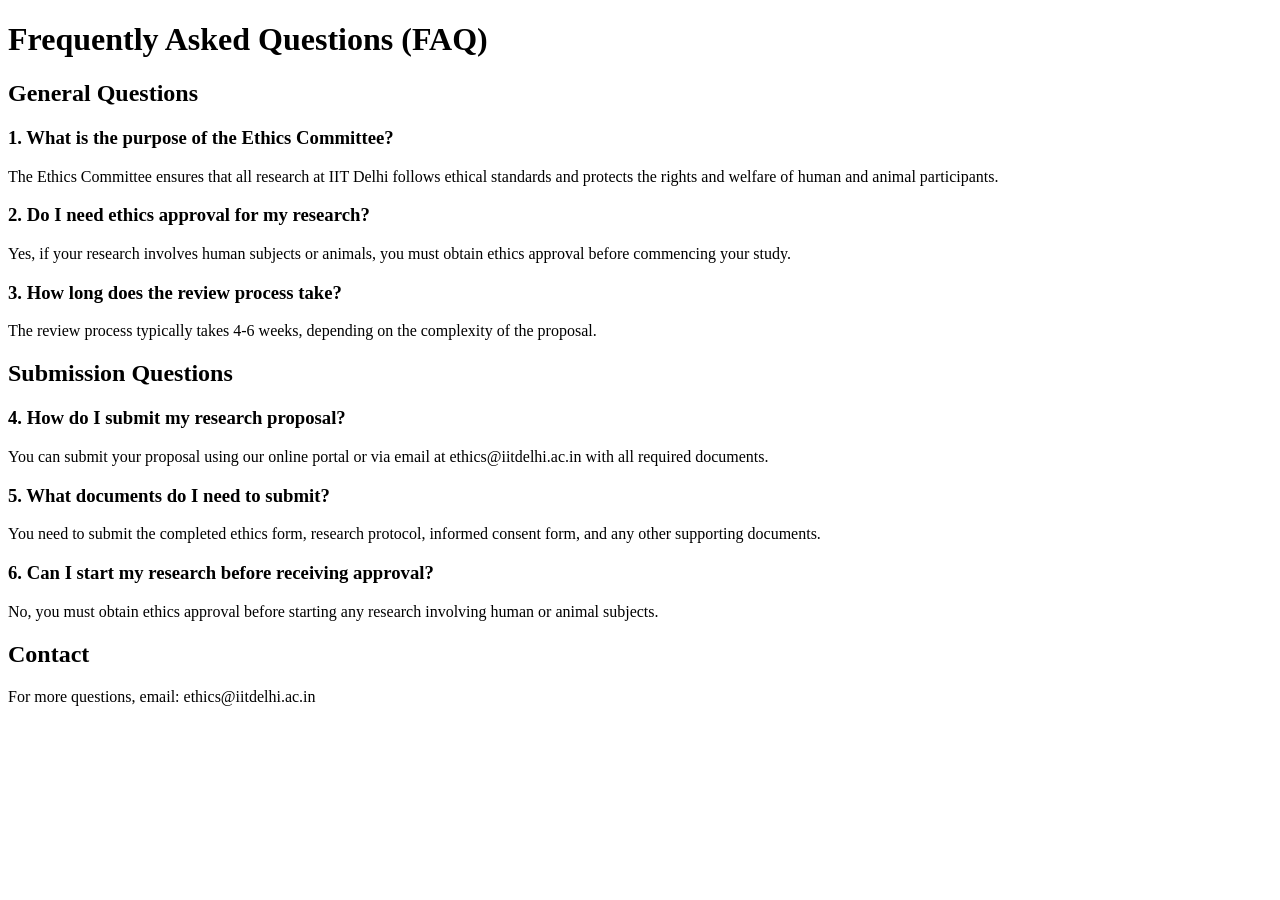
<file: faq.html>
<!DOCTYPE html>
<html lang="en">
<head>
    <meta charset="UTF-8">
    <meta name="viewport" content="width=device-width, initial-scale=1.0">
    <title>Frequently Asked Questions</title>
</head>
<body>
    <h1>Frequently Asked Questions (FAQ)</h1>
    
    <h2>General Questions</h2>
    <h3>1. What is the purpose of the Ethics Committee?</h3>
    <p>The Ethics Committee ensures that all research at IIT Delhi follows ethical standards and protects the rights and welfare of human and animal participants.</p>
    
    <h3>2. Do I need ethics approval for my research?</h3>
    <p>Yes, if your research involves human subjects or animals, you must obtain ethics approval before commencing your study.</p>
    
    <h3>3. How long does the review process take?</h3>
    <p>The review process typically takes 4-6 weeks, depending on the complexity of the proposal.</p>
    
    <h2>Submission Questions</h2>
    <h3>4. How do I submit my research proposal?</h3>
    <p>You can submit your proposal using our online portal or via email at ethics@iitdelhi.ac.in with all required documents.</p>
    
    <h3>5. What documents do I need to submit?</h3>
    <p>You need to submit the completed ethics form, research protocol, informed consent form, and any other supporting documents.</p>
    
    <h3>6. Can I start my research before receiving approval?</h3>
    <p>No, you must obtain ethics approval before starting any research involving human or animal subjects.</p>
    
    <h2>Contact</h2>
    <p>For more questions, email: ethics@iitdelhi.ac.in</p>
</body>
</html>
</file>
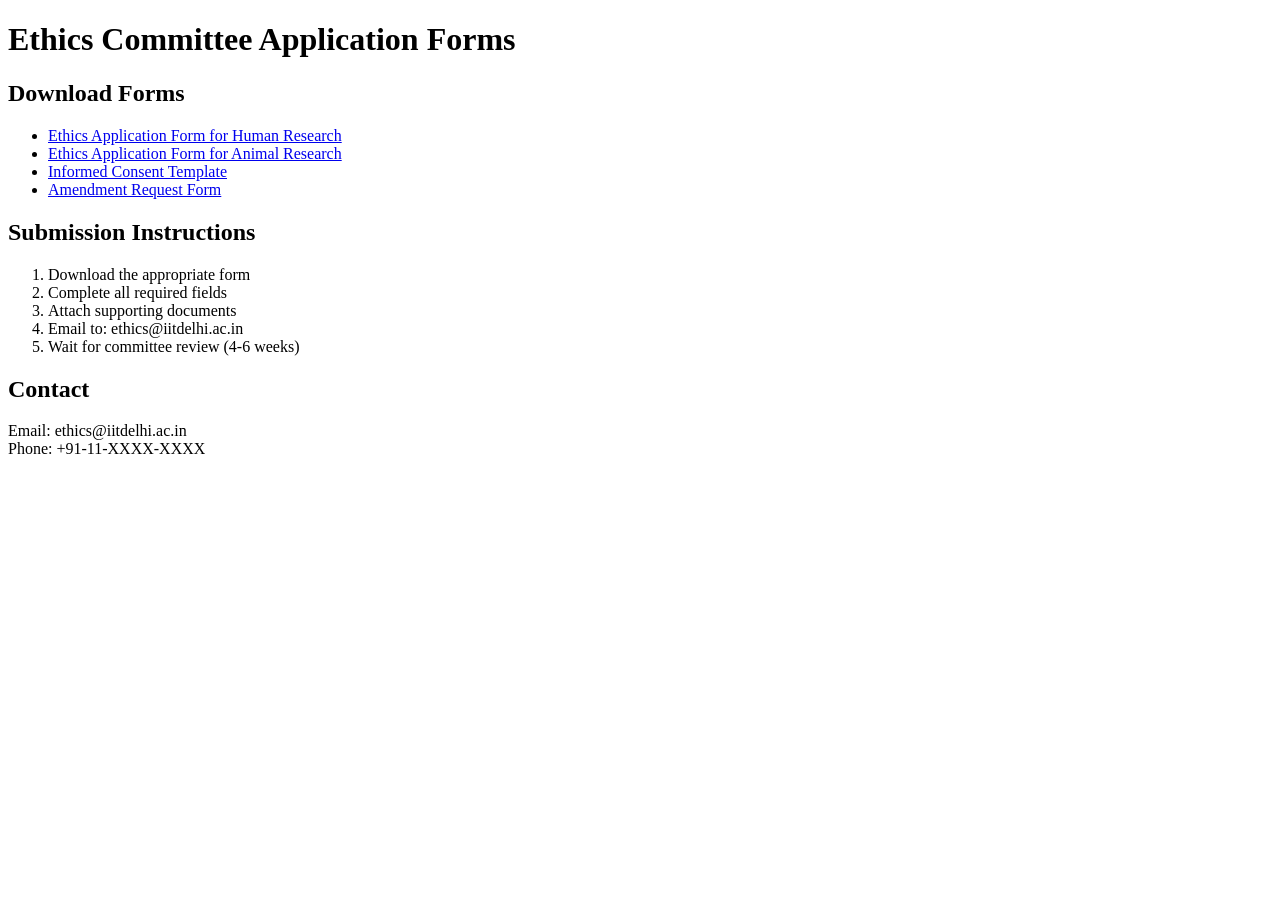
<file: forms.html>
<!DOCTYPE html>
<html lang="en">
<head>
    <meta charset="UTF-8">
    <meta name="viewport" content="width=device-width, initial-scale=1.0">
    <title>Application Forms</title>
</head>
<body>
    <h1>Ethics Committee Application Forms</h1>
    
    <h2>Download Forms</h2>
    <ul>
        <li><a href="#">Ethics Application Form for Human Research</a></li>
        <li><a href="#">Ethics Application Form for Animal Research</a></li>
        <li><a href="#">Informed Consent Template</a></li>
        <li><a href="#">Amendment Request Form</a></li>
    </ul>
    
    <h2>Submission Instructions</h2>
    <ol>
        <li>Download the appropriate form</li>
        <li>Complete all required fields</li>
        <li>Attach supporting documents</li>
        <li>Email to: ethics@iitdelhi.ac.in</li>
        <li>Wait for committee review (4-6 weeks)</li>
    </ol>
    
    <h2>Contact</h2>
    <p>Email: ethics@iitdelhi.ac.in<br>
    Phone: +91-11-XXXX-XXXX</p>
</body>
</html>
</file>
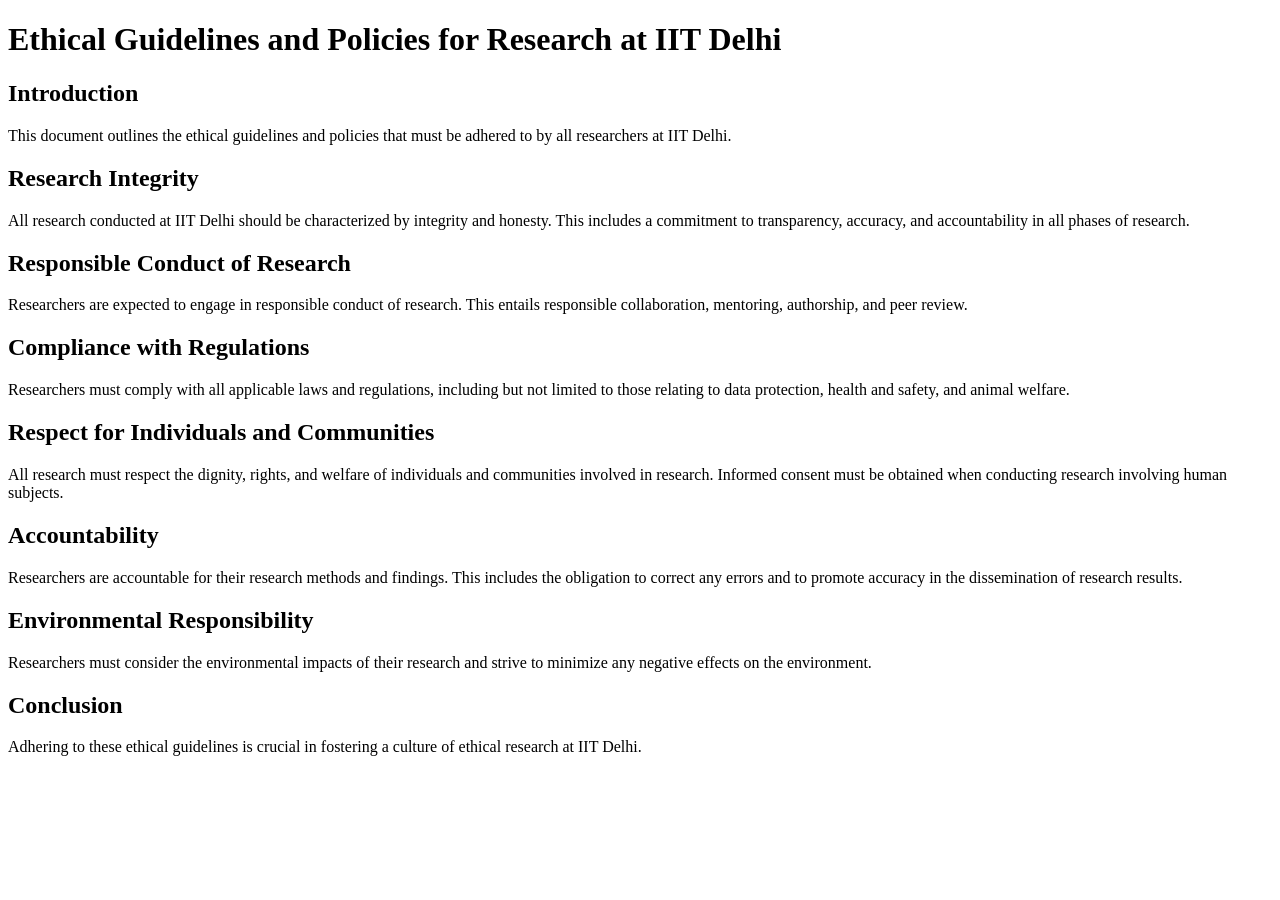
<file: guidelines.html>
<!DOCTYPE html>
<html lang="en">
<head>
    <meta charset="UTF-8">
    <meta name="viewport" content="width=device-width, initial-scale=1.0">
    <title>Ethical Guidelines and Policies</title>
</head>
<body>
    <h1>Ethical Guidelines and Policies for Research at IIT Delhi</h1>
    <h2>Introduction</h2>
    <p>This document outlines the ethical guidelines and policies that must be adhered to by all researchers at IIT Delhi.</p>
    <h2>Research Integrity</h2>
    <p>All research conducted at IIT Delhi should be characterized by integrity and honesty. This includes a commitment to transparency, accuracy, and accountability in all phases of research.</p>
    <h2>Responsible Conduct of Research</h2>
    <p>Researchers are expected to engage in responsible conduct of research. This entails responsible collaboration, mentoring, authorship, and peer review.</p>
    <h2>Compliance with Regulations</h2>
    <p>Researchers must comply with all applicable laws and regulations, including but not limited to those relating to data protection, health and safety, and animal welfare.</p>
    <h2>Respect for Individuals and Communities</h2>
    <p>All research must respect the dignity, rights, and welfare of individuals and communities involved in research. Informed consent must be obtained when conducting research involving human subjects.</p>
    <h2>Accountability</h2>
    <p>Researchers are accountable for their research methods and findings. This includes the obligation to correct any errors and to promote accuracy in the dissemination of research results.</p>
    <h2>Environmental Responsibility</h2>
    <p>Researchers must consider the environmental impacts of their research and strive to minimize any negative effects on the environment.</p>
    <h2>Conclusion</h2>
    <p>Adhering to these ethical guidelines is crucial in fostering a culture of ethical research at IIT Delhi.</p>
</body>
</html>
</file>
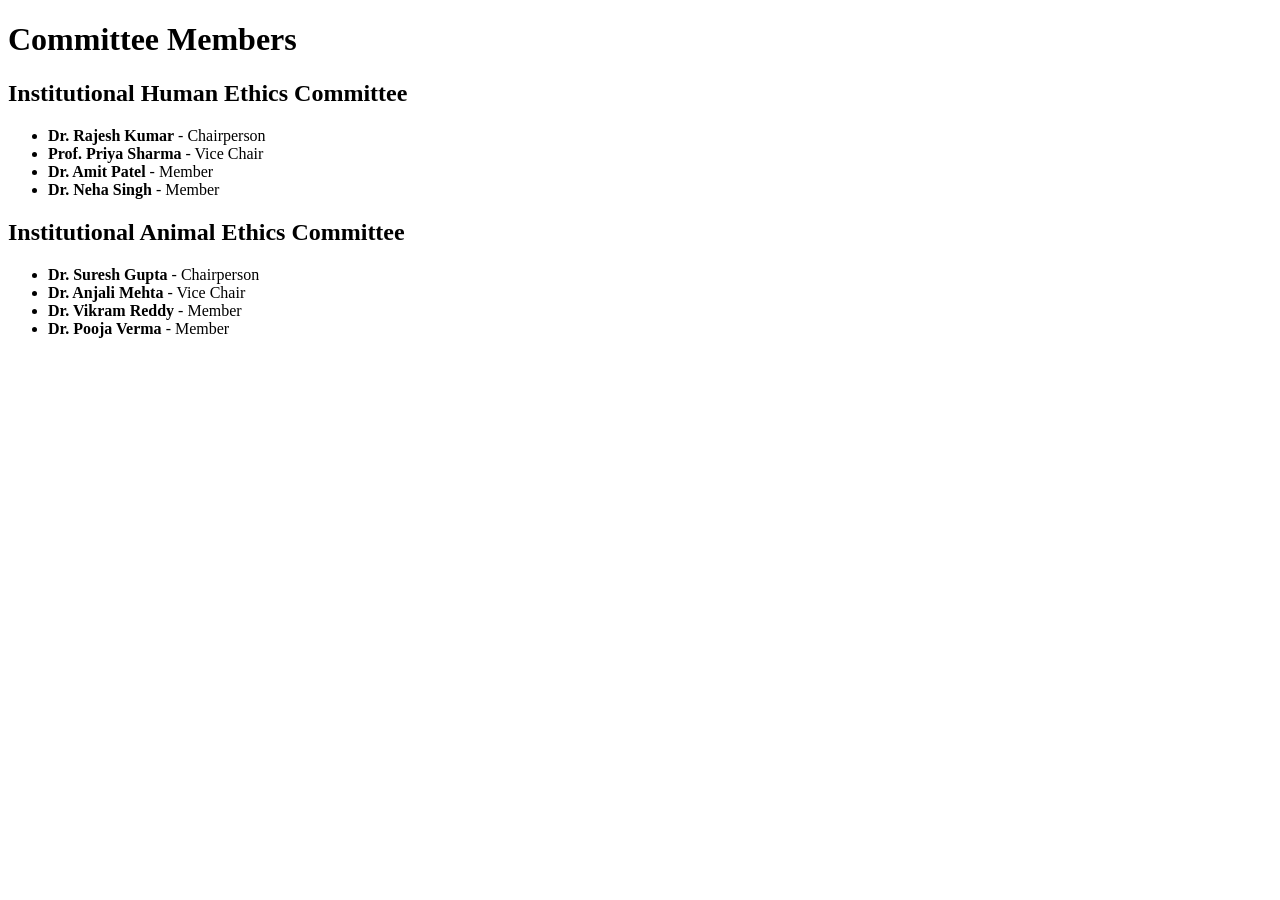
<file: members.html>
<!DOCTYPE html>
<html lang="en">
<head>
    <meta charset="UTF-8">
    <meta name="viewport" content="width=device-width, initial-scale=1.0">
    <title>Committee Members</title>
</head>
<body>
    <h1>Committee Members</h1>
    
    <h2>Institutional Human Ethics Committee</h2>
    <ul>
        <li><strong>Dr. Rajesh Kumar</strong> - Chairperson</li>
        <li><strong>Prof. Priya Sharma</strong> - Vice Chair</li>
        <li><strong>Dr. Amit Patel</strong> - Member</li>
        <li><strong>Dr. Neha Singh</strong> - Member</li>
    </ul>
    
    <h2>Institutional Animal Ethics Committee</h2>
    <ul>
        <li><strong>Dr. Suresh Gupta</strong> - Chairperson</li>
        <li><strong>Dr. Anjali Mehta</strong> - Vice Chair</li>
        <li><strong>Dr. Vikram Reddy</strong> - Member</li>
        <li><strong>Dr. Pooja Verma</strong> - Member</li>
    </ul>
</body>
</html>
</file>
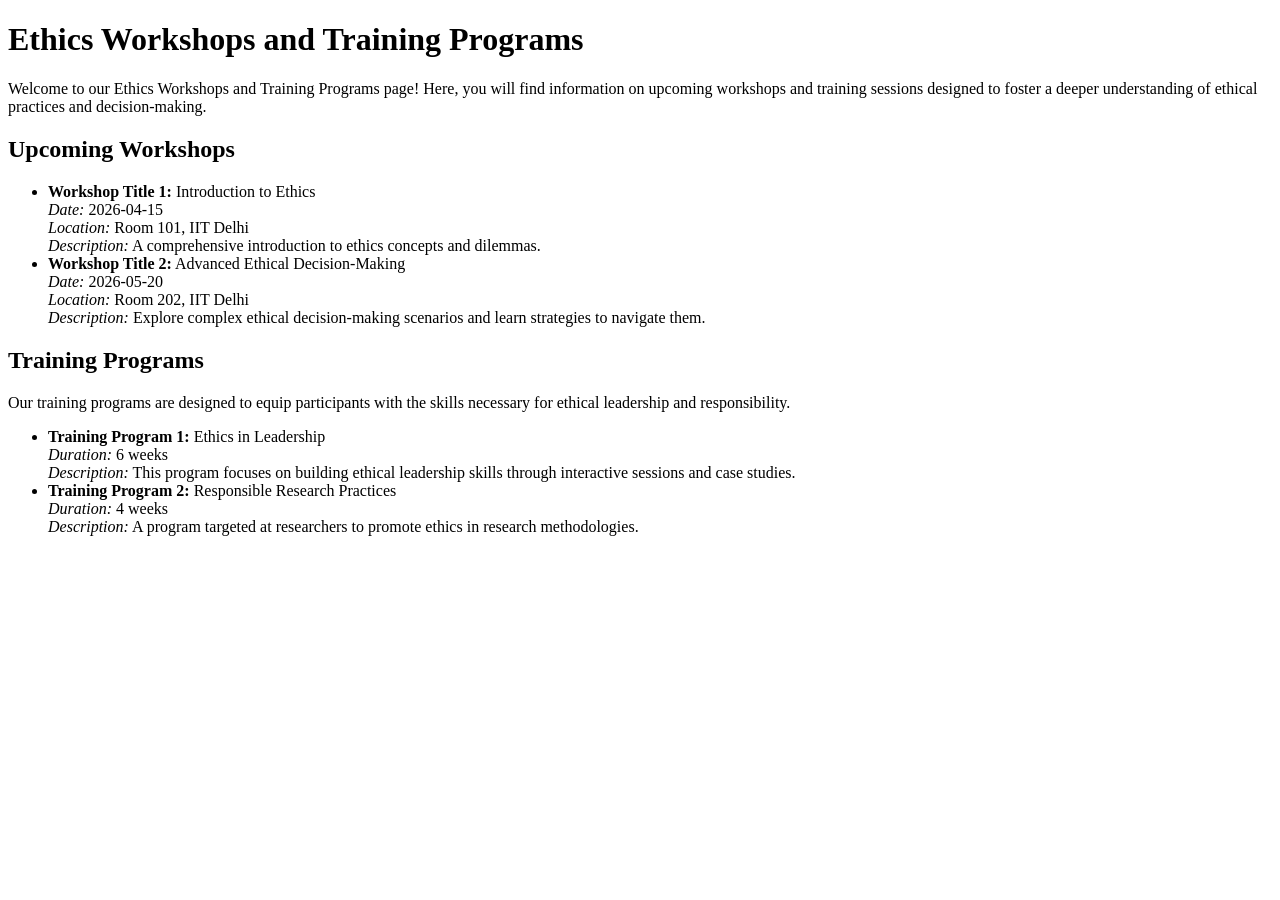
<file: workshop.html>
<!DOCTYPE html>
<html lang="en">
<head>
    <meta charset="UTF-8">
    <meta name="viewport" content="width=device-width, initial-scale=1.0">
    <title>Ethics Workshops and Training Programs</title>
</head>
<body>
    <h1>Ethics Workshops and Training Programs</h1>
    <p>Welcome to our Ethics Workshops and Training Programs page! Here, you will find information on upcoming workshops and training sessions designed to foster a deeper understanding of ethical practices and decision-making.</p>
    <h2>Upcoming Workshops</h2>
    <ul>
        <li>
            <strong>Workshop Title 1:</strong> Introduction to Ethics<br>
            <em>Date:</em> 2026-04-15<br>
            <em>Location:</em> Room 101, IIT Delhi<br>
            <em>Description:</em> A comprehensive introduction to ethics concepts and dilemmas.
        </li>
        <li>
            <strong>Workshop Title 2:</strong> Advanced Ethical Decision-Making<br>
            <em>Date:</em> 2026-05-20<br>
            <em>Location:</em> Room 202, IIT Delhi<br>
            <em>Description:</em> Explore complex ethical decision-making scenarios and learn strategies to navigate them.
        </li>
    </ul>
    <h2>Training Programs</h2>
    <p>Our training programs are designed to equip participants with the skills necessary for ethical leadership and responsibility.</p>
    <ul>
        <li>
            <strong>Training Program 1:</strong> Ethics in Leadership<br>
            <em>Duration:</em> 6 weeks<br>
            <em>Description:</em> This program focuses on building ethical leadership skills through interactive sessions and case studies.
        </li>
        <li>
            <strong>Training Program 2:</strong> Responsible Research Practices<br>
            <em>Duration:</em> 4 weeks<br>
            <em>Description:</em> A program targeted at researchers to promote ethics in research methodologies.
        </li>
    </ul>
</body>
</html>
</file>
